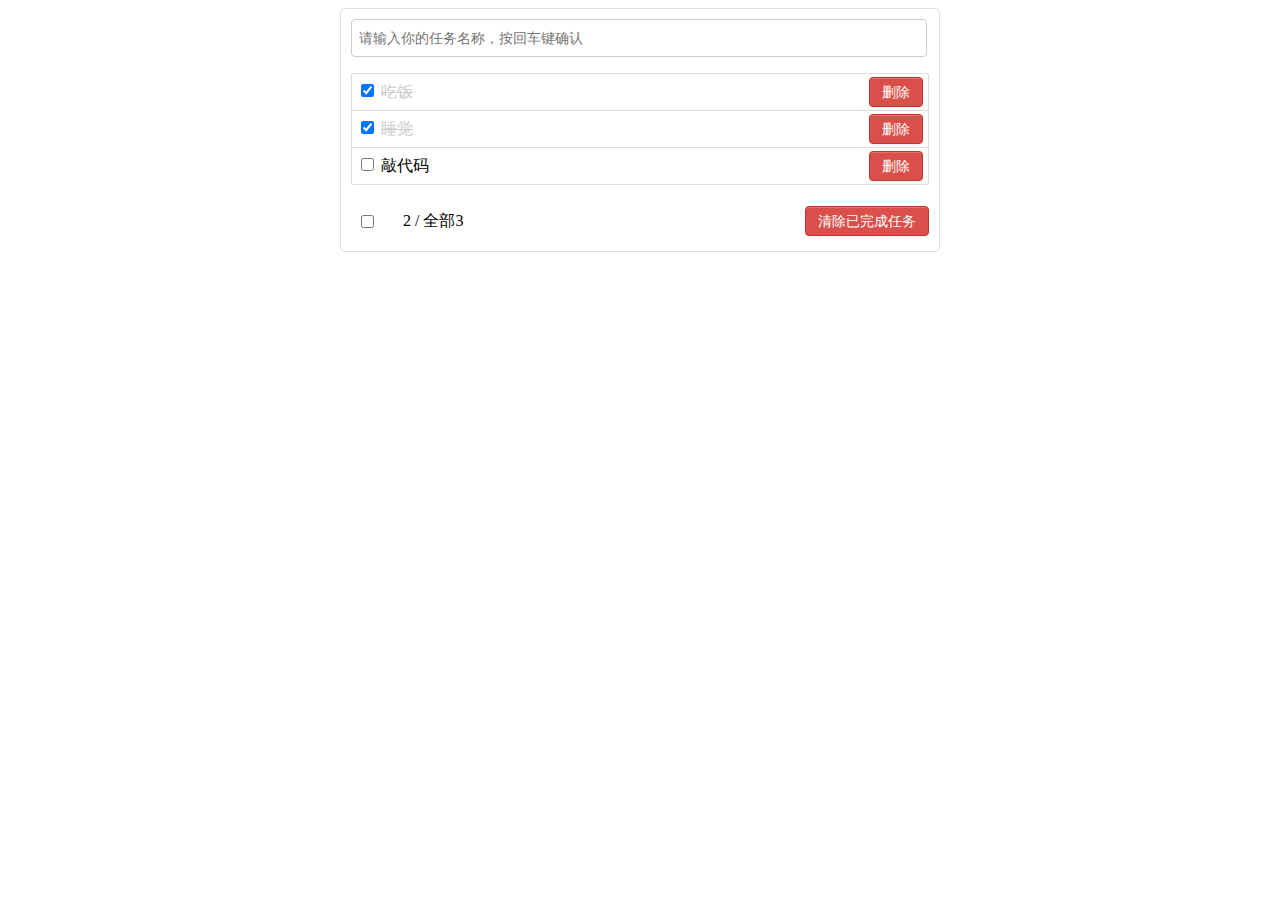
<file: 05-表格增删案例/index.html>
<!DOCTYPE html>
<html lang="en">

<head>
    <meta charset="utf-8" />
    <title>React App</title>

    <link rel="stylesheet" href="index.css" />
</head>

<body>
    <div id="root">
        <div class="todo-container">
            <div class="todo-wrap">
                <div class="todo-header">
                    <input type="text" placeholder="请输入你的任务名称，按回车键确认" />
                </div>
                <ul class="todo-main">
                    <!-- <li>
                        <label>
                <input type="checkbox" />
                <span>xxxxx</span>
              </label>
                        <button class="btn btn-danger">删除</button>
                    </li>
                    <li>
                        <label>
                <input type="checkbox" />
                <span>yyyy</span>
              </label>
                        <button class="btn btn-danger">删除</button>
                    </li> -->
                </ul>
                <div class="todo-footer">
                    <label>
              <input type="checkbox" />
            </label>
                    <span> <span>已完成0</span> / 全部2 </span>
                    <button class="btn btn-danger">清除已完成任务</button>
                </div>
            </div>
        </div>
    </div>
    <script src="./jquery-1.12.4.js"></script>
    <script src="./mylistcount.js"></script>
    <script src="./mylib.js"></script>
    <script src="./data.js"></script>

</body>

</html>
</file>
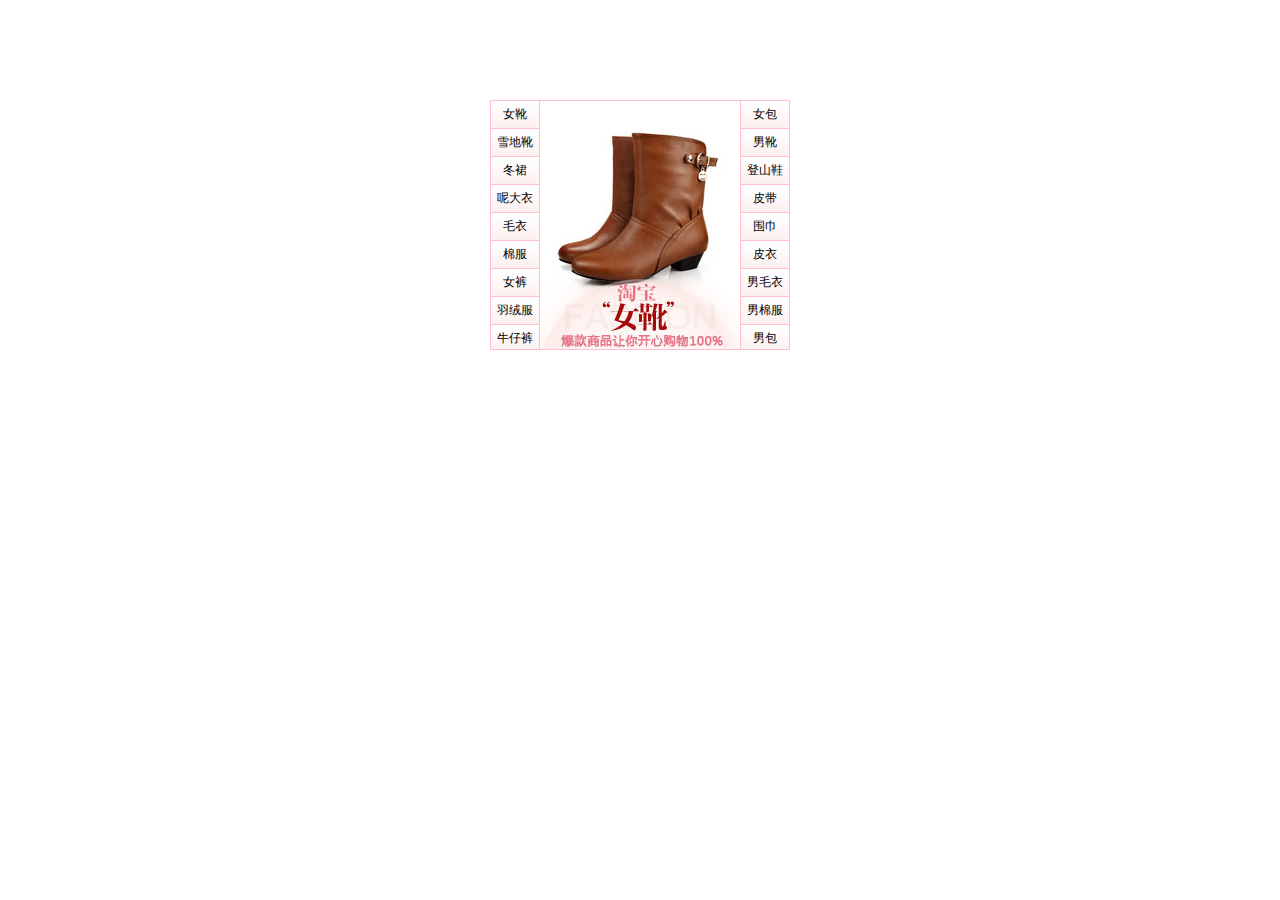
<file: 选择器案例/选择器案例-淘宝精品案例/index.html>
<!DOCTYPE html>
<html>

<head lang="en">
    <meta charset="UTF-8">
    <title></title>
    <style type="text/css">
        * {
            margin: 0;
            padding: 0;
            font-size: 12px;
        }
        
        ul {
            list-style: none;
        }
        
        a {
            text-decoration: none;
        }
        
        .wrapper {
            width: 298px;
            height: 248px;
            margin: 100px auto 0;
            border: 1px solid pink;
            overflow: hidden;
        }
        
        #left,
        #center,
        #right {
            float: left;
        }
        
        #left li,
        #right li {
            background: url(images/lili.jpg) repeat-x;
        }
        
        #left li a,
        #right li a {
            display: block;
            width: 48px;
            height: 27px;
            border-bottom: 1px solid pink;
            line-height: 27px;
            text-align: center;
            color: black;
        }
        
        #left li a:hover,
        #right li a:hover {
            background-image: url(images/abg.gif);
        }
        
        #center {
            border-left: 1px solid pink;
            border-right: 1px solid pink;
        }
    </style>

</head>

<body>
    <div class="wrapper">

        <ul id="left">
            <li>
                <a href="#">女靴</a>
            </li>
            <li>
                <a href="#">雪地靴</a>
            </li>
            <li>
                <a href="#">冬裙</a>
            </li>
            <li>
                <a href="#">呢大衣</a>
            </li>
            <li>
                <a href="#">毛衣</a>
            </li>
            <li>
                <a href="#">棉服</a>
            </li>
            <li>
                <a href="#">女裤</a>
            </li>
            <li>
                <a href="#">羽绒服</a>
            </li>
            <li>
                <a href="#">牛仔裤</a>
            </li>
        </ul>
        <ul id="center">
            <li>
                <a href="#">
                    <img src="images/女靴.jpg" width="200" height="250" />
                </a>
            </li>
            <li>
                <a href="#">
                    <img src="images/雪地靴.jpg" width="200" height="250" />
                </a>
            </li>
            <li>
                <a href="#">
                    <img src="images/冬裙.jpg" width="200" height="250" />
                </a>
            </li>
            <li>
                <a href="#">
                    <img src="images/呢大衣.jpg" width="200" height="250" />
                </a>
            </li>
            <li>
                <a href="#">
                    <img src="images/毛衣.jpg" width="200" height="250" />
                </a>
            </li>
            <li>
                <a href="#">
                    <img src="images/棉服.jpg" width="200" height="250" />
                </a>
            </li>
            <li>
                <a href="#">
                    <img src="images/女裤.jpg" width="200" height="250" />
                </a>
            </li>
            <li>
                <a href="#">
                    <img src="images/羽绒服.jpg" width="200" height="250" />
                </a>
            </li>
            <li>
                <a href="#">
                    <img src="images/牛仔裤.jpg" width="200" height="250" />
                </a>
            </li>
            <li>
                <a href="#">
                    <img src="images/女包.jpg" width="200" height="250" />
                </a>
            </li>
            <li>
                <a href="#">
                    <img src="images/男靴.jpg" width="200" height="250" />
                </a>
            </li>
            <li>
                <a href="#">
                    <img src="images/登山鞋.jpg" width="200" height="250" />
                </a>
            </li>
            <li>
                <a href="#">
                    <img src="images/皮带.jpg" width="200" height="250" />
                </a>
            </li>
            <li>
                <a href="#">
                    <img src="images/围巾.jpg" width="200" height="250" />
                </a>
            </li>
            <li>
                <a href="#">
                    <img src="images/皮衣.jpg" width="200" height="250" />
                </a>
            </li>
            <li>
                <a href="#">
                    <img src="images/男毛衣.jpg" width="200" height="250" />
                </a>
            </li>
            <li>
                <a href="#">
                    <img src="images/男棉服.jpg" width="200" height="250" />
                </a>
            </li>
            <li>
                <a href="#">
                    <img src="images/男包.jpg" width="200" height="250" />
                </a>
            </li>

        </ul>
        <ul id="right">
            <li>
                <a href="#">女包</a>
            </li>
            <li>
                <a href="#">男靴</a>
            </li>
            <li>
                <a href="#">登山鞋</a>
            </li>
            <li>
                <a href="#">皮带</a>
            </li>
            <li>
                <a href="#">围巾</a>
            </li>
            <li>
                <a href="#">皮衣</a>
            </li>
            <li>
                <a href="#">男毛衣</a>
            </li>
            <li>
                <a href="#">男棉服</a>
            </li>
            <li>
                <a href="#">男包</a>
            </li>
        </ul>

    </div>

    <!-- 1. 引包 -->
    <script src="jquery-1.12.4.js"></script>
    <script>
        // 2. 找到页面上的left里面的li 和right里面的li
        //3. 分别注册鼠标移入事件
        //    $('#left > li').mouseenter(function(){
        ////      console.log(this);
        ////      console.log($(this).index());
        //      // 4. 获取到对应的下标
        //      var i = $(this).index();
        ////      console.log($('#center').children('li').eq(i)[0]);
        //      $('#center').children('li').eq(i).show().siblings().hide();
        //
        //    });
        //
        //
        //    $('#right > li').mouseenter(function(){
        //      var i = $(this).index();
        ////      console.log(i);
        //      $('#center').children('li').eq(i + 9).show().siblings().hide();
        //
        //    });

        //    console.log($('#left > li, #right > li'));

        // $('#left > li, #right > li').mouseenter(function(){
        //   //console.log($(this).index()); //找到自己的父元素,根据父元素查看自己是第几个

        //   //console.log($('#left > li, #right > li').index(this)); //找this这个元素,在jquery对象中的坐标

        //   var i = $('#left > li, #right > li').index(this);
        //   $('#center').children('li').eq(i).show().siblings().hide();

        // })

        // if ($(this).parent()[0].id === 'left') {
        //     $(this).parent().next().find('li').eq(index()).siblings().css('display', 'block');
        // }
        // if (this.id === 'right') {


        // 
        $('#left>li,#right>li').mouseenter(function() {

            $(this).parent().parent().find('#center').find('li').eq($('#left>li,#right>li').index(this)).show().siblings().hide();

            // $(this).parent().find('#center').find('li').eq($('#left>li,#right>li').index(this)).show().siblings().hide();






        })
    </script>
</body>

</html>
</file>
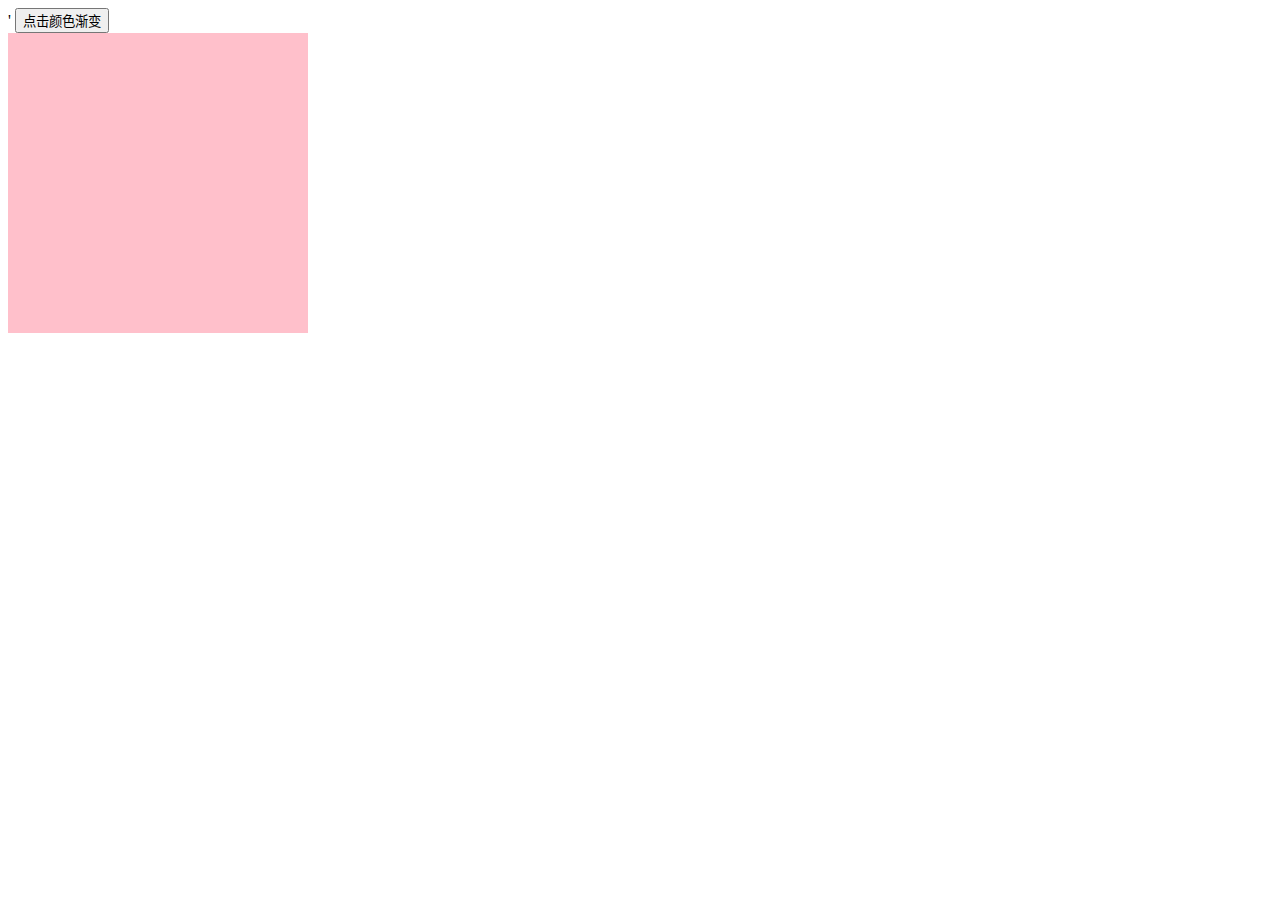
<file: 学习代码/06-jquery foot/插件-jquery-color/index.html>
<!DOCTYPE html>
<html lang="zh-CN">
  <head>
    <meta charset="UTF-8" />
    <title>Title</title>
    '
    <style>
      div {
        width: 300px;
        height: 300px;
        background-color: pink;
      }
    </style>
  </head>
  <body>
    <button>点击颜色渐变</button>
    <div></div>
    <script src="jquery-1.12.4.js"></script>
    <script src="jquery.color.js"></script>
    <script>
      $('button').click(function () {
        $('div').animate(
          {
            backgroundColor: 'blue',
          },
          4000
        )
      })
    </script>
  </body>
</html>
</file>
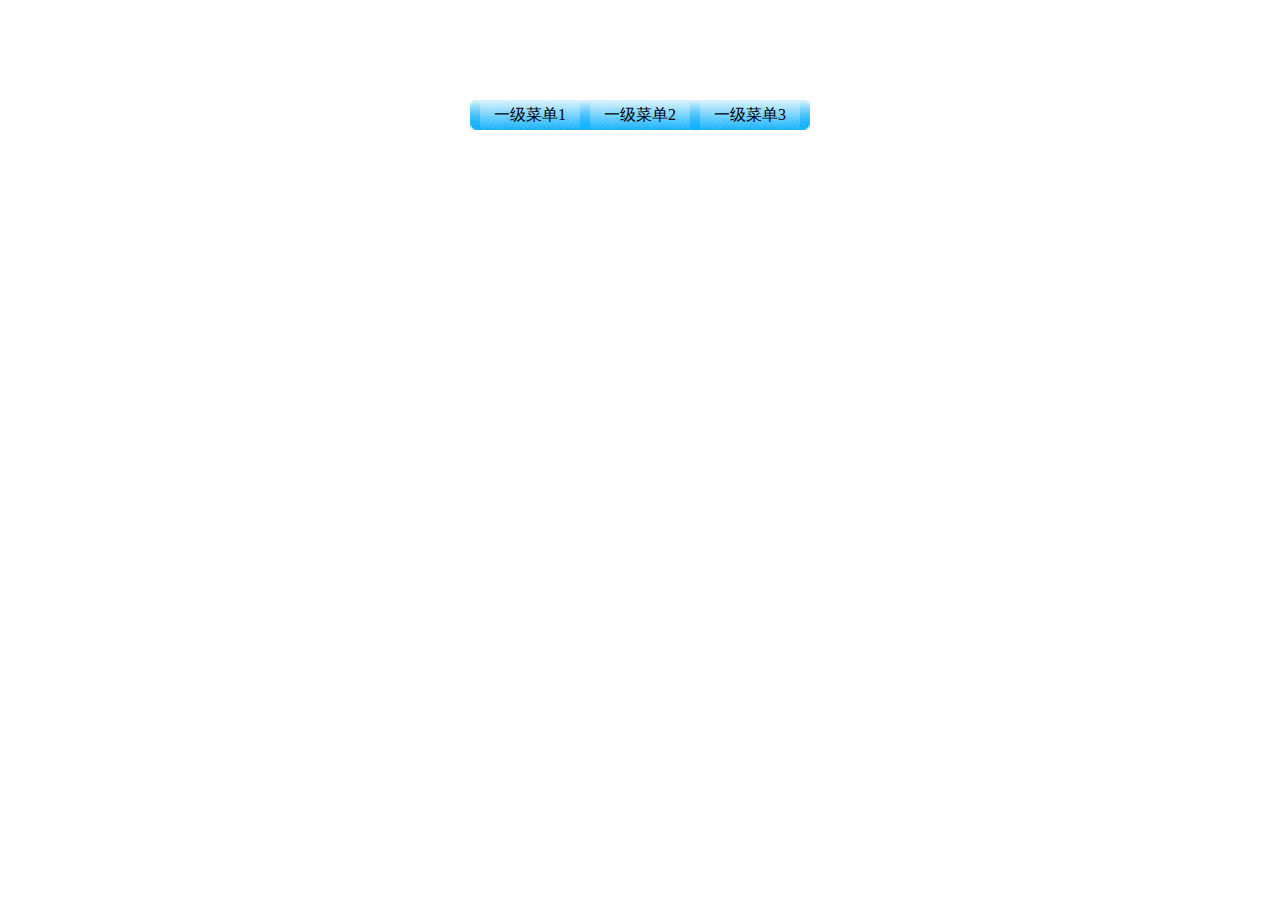
<file: 学习代码/day01-jQuery/08-选择器案例-下拉菜单案例/index.html>
<!DOCTYPE html>
<html>
  <head lang="en">
    <meta charset="UTF-8" />
    <title></title>
    <style type="text/css">
      * {
        margin: 0;
        padding: 0;
      }

      ul {
        list-style: none;
      }

      .wrap {
        width: 330px;
        height: 30px;
        margin: 100px auto 0;
        padding-left: 10px;
        background-image: url(imgs/bg.jpg);
      }

      .wrap li {
        background-image: url(imgs/libg.jpg);
      }

      .wrap > ul > li {
        float: left;
        margin-right: 10px;
        position: relative;
      }

      .wrap a {
        display: block;
        height: 30px;
        width: 100px;
        text-decoration: none;
        color: #000;
        line-height: 30px;
        text-align: center;
      }

      .wrap li ul {
        position: absolute;
        top: 30px;
        display: none;
      }
    </style>
  </head>
  <body>
    <div class="wrap">
      <ul>
        <li>
          <a href="javascript:void(0);">一级菜单1</a>
          <ul class="son">
            <li><a href="javascript:void(0);">二级菜单11</a></li>
            <li><a href="javascript:void(0);">二级菜单12</a></li>
            <li><a href="javascript:void(0);">二级菜单13</a></li>
          </ul>
        </li>
        <li>
          <a href="javascript:void(0);">一级菜单2</a>
          <ul class="son">
            <li><a href="javascript:void(0);">二级菜单21</a></li>
            <li><a href="javascript:void(0);">二级菜单22</a></li>
            <li><a href="javascript:void(0);">二级菜单23</a></li>
          </ul>
        </li>
        <li>
          <a href="javascript:void(0);">一级菜单3</a>
          <ul>
            <li><a href="javascript:void(0);">二级菜单31</a></li>
            <li><a href="javascript:void(0);">二级菜单32</a></li>
            <li><a href="javascript:void(0);">二级菜单33</a></li>
          </ul>
        </li>
      </ul>
    </div>

    <!-- 1.引包 -->
    <script src="jquery-1.12.4.js"></script>
    <script>
      // 1. 获取元素 a标签
      var $links = $('.wrap>ul>li>a')
      // 2. 给a标签注册鼠标移入事件
      $links.mouseenter(function () {
        // 在移入的事件处理函数中找到a的兄弟ul,然后让ul展示
        $(this).next().show()
      })

      // 3. 给a标签注册鼠标移除事件
      $links.mouseleave(function () {
        // 在移除的事件中,找到a的兄弟ul, 然后让ul隐藏
        $(this).next().hide()
      })
    </script>
  </body>
</html>
</file>
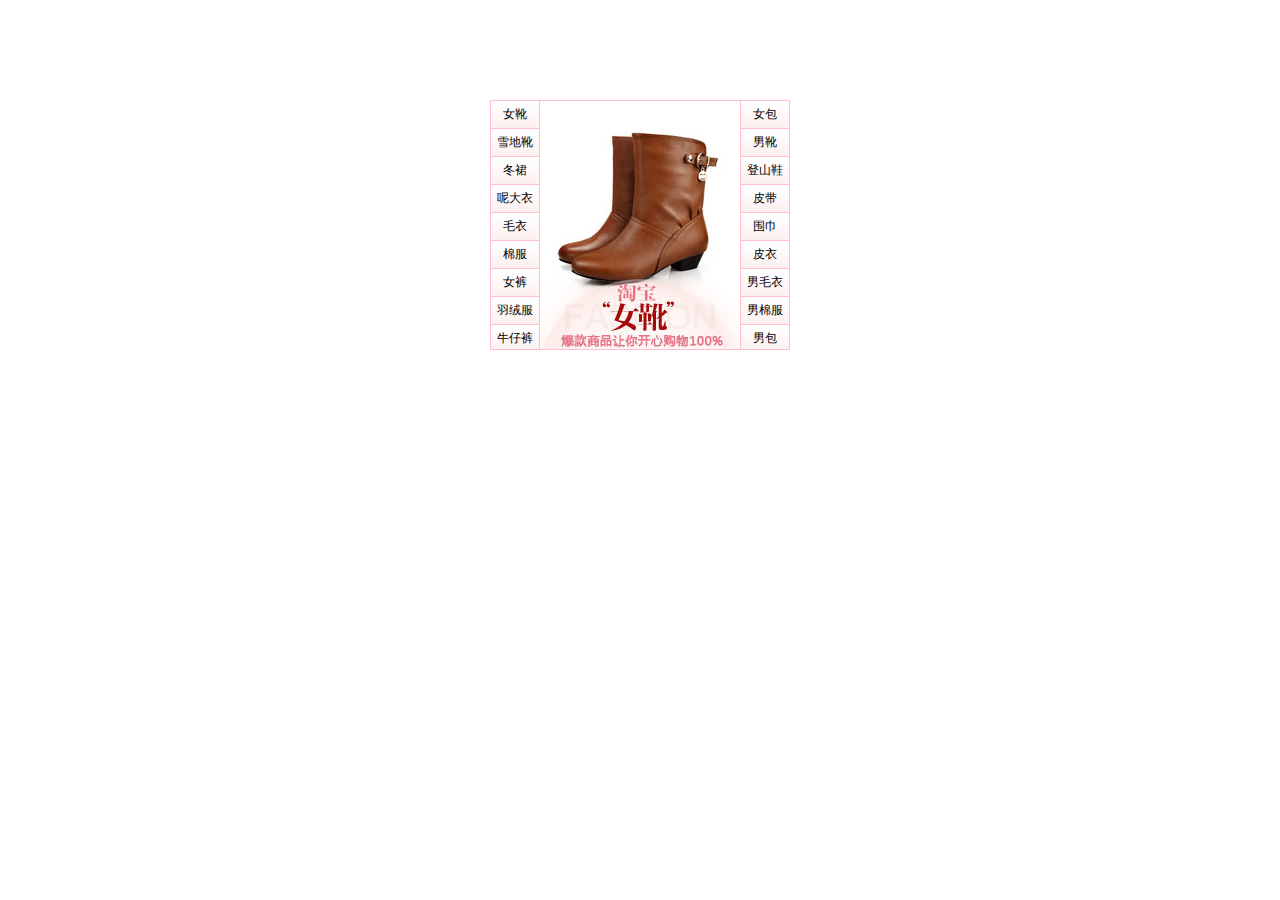
<file: 学习代码/day01-jQuery/09-选择器案例-淘宝精品案例/index.html>
<!DOCTYPE html>
<html>
  <head lang="en">
    <meta charset="UTF-8" />
    <title></title>
    <style type="text/css">
      * {
        margin: 0;
        padding: 0;
        font-size: 12px;
      }

      ul {
        list-style: none;
      }

      a {
        text-decoration: none;
      }

      .wrapper {
        width: 298px;
        height: 248px;
        margin: 100px auto 0;
        border: 1px solid pink;
        overflow: hidden;
      }

      #left,
      #center,
      #right {
        float: left;
      }

      #left li,
      #right li {
        background: url(images/lili.jpg) repeat-x;
      }

      #left li a,
      #right li a {
        display: block;
        width: 48px;
        height: 27px;
        border-bottom: 1px solid pink;
        line-height: 27px;
        text-align: center;
        color: black;
      }

      #left li a:hover,
      #right li a:hover {
        background-image: url(images/abg.gif);
      }

      #center {
        border-left: 1px solid pink;
        border-right: 1px solid pink;
      }
    </style>
  </head>

  <body>
    <div class="wrapper">
      <ul id="left">
        <li>
          <a href="#">女靴</a>
        </li>
        <li>
          <a href="#">雪地靴</a>
        </li>
        <li>
          <a href="#">冬裙</a>
        </li>
        <li>
          <a href="#">呢大衣</a>
        </li>
        <li>
          <a href="#">毛衣</a>
        </li>
        <li>
          <a href="#">棉服</a>
        </li>
        <li>
          <a href="#">女裤</a>
        </li>
        <li>
          <a href="#">羽绒服</a>
        </li>
        <li>
          <a href="#">牛仔裤</a>
        </li>
      </ul>
      <ul id="center">
        <li>
          <a href="#">
            <img src="images/女靴.jpg" width="200" height="250" />
          </a>
        </li>
        <li>
          <a href="#">
            <img src="images/雪地靴.jpg" width="200" height="250" />
          </a>
        </li>
        <li>
          <a href="#">
            <img src="images/冬裙.jpg" width="200" height="250" />
          </a>
        </li>
        <li>
          <a href="#">
            <img src="images/呢大衣.jpg" width="200" height="250" />
          </a>
        </li>
        <li>
          <a href="#">
            <img src="images/毛衣.jpg" width="200" height="250" />
          </a>
        </li>
        <li>
          <a href="#">
            <img src="images/棉服.jpg" width="200" height="250" />
          </a>
        </li>
        <li>
          <a href="#">
            <img src="images/女裤.jpg" width="200" height="250" />
          </a>
        </li>
        <li>
          <a href="#">
            <img src="images/羽绒服.jpg" width="200" height="250" />
          </a>
        </li>
        <li>
          <a href="#">
            <img src="images/牛仔裤.jpg" width="200" height="250" />
          </a>
        </li>
        <li>
          <a href="#">
            <img src="images/女包.jpg" width="200" height="250" />
          </a>
        </li>
        <li>
          <a href="#">
            <img src="images/男靴.jpg" width="200" height="250" />
          </a>
        </li>
        <li>
          <a href="#">
            <img src="images/登山鞋.jpg" width="200" height="250" />
          </a>
        </li>
        <li>
          <a href="#">
            <img src="images/皮带.jpg" width="200" height="250" />
          </a>
        </li>
        <li>
          <a href="#">
            <img src="images/围巾.jpg" width="200" height="250" />
          </a>
        </li>
        <li>
          <a href="#">
            <img src="images/皮衣.jpg" width="200" height="250" />
          </a>
        </li>
        <li>
          <a href="#">
            <img src="images/男毛衣.jpg" width="200" height="250" />
          </a>
        </li>
        <li>
          <a href="#">
            <img src="images/男棉服.jpg" width="200" height="250" />
          </a>
        </li>
        <li>
          <a href="#">
            <img src="images/男包.jpg" width="200" height="250" />
          </a>
        </li>
      </ul>
      <ul id="right">
        <li>
          <a href="#">女包</a>
        </li>
        <li>
          <a href="#">男靴</a>
        </li>
        <li>
          <a href="#">登山鞋</a>
        </li>
        <li>
          <a href="#">皮带</a>
        </li>
        <li>
          <a href="#">围巾</a>
        </li>
        <li>
          <a href="#">皮衣</a>
        </li>
        <li>
          <a href="#">男毛衣</a>
        </li>
        <li>
          <a href="#">男棉服</a>
        </li>
        <li>
          <a href="#">男包</a>
        </li>
      </ul>
    </div>

    <!-- 1. 引包 -->
    <script src="jquery-1.12.4.js"></script>
    <script>
      // 需求: 找到左侧和右侧的所有的标签li,然后获取鼠标移入的li的下标,根据这个下标找到中间的li元素,然后让中间的li展示
      //1. 找到左侧和右侧所有的li标签
      // console.log($('#left li, #right li'))
      var $lis = $('#left li, #right li')
      // 2. 给这些li标签,注册鼠标移入的事件
      $lis.mouseenter(function () {
        // 3. 在鼠标移入的事件处理函数中,找这个li的下标
        // 左侧按照顺序是0~8 对应的中间的li也是0~8
        // 右侧按照顺序是0~8 对应的中间的里是9~17
        // console.log($(this).index())
        var index = $(this).index()
        // 4. 然后根据拿到的下标,去中间的ul中找到指定的li
        var parentId = $(this).parent()[0].id
        // 5. 展示指定的li
        if (parentId === 'left') {
          $('#center li').eq(index).show().siblings().hide()
        } else if (parentId === 'right') {
          $('#center li')
            .eq(index + 9)
            .show()
            .siblings()
            .hide()
        }
      })
    </script>
  </body>
</html>
</file>
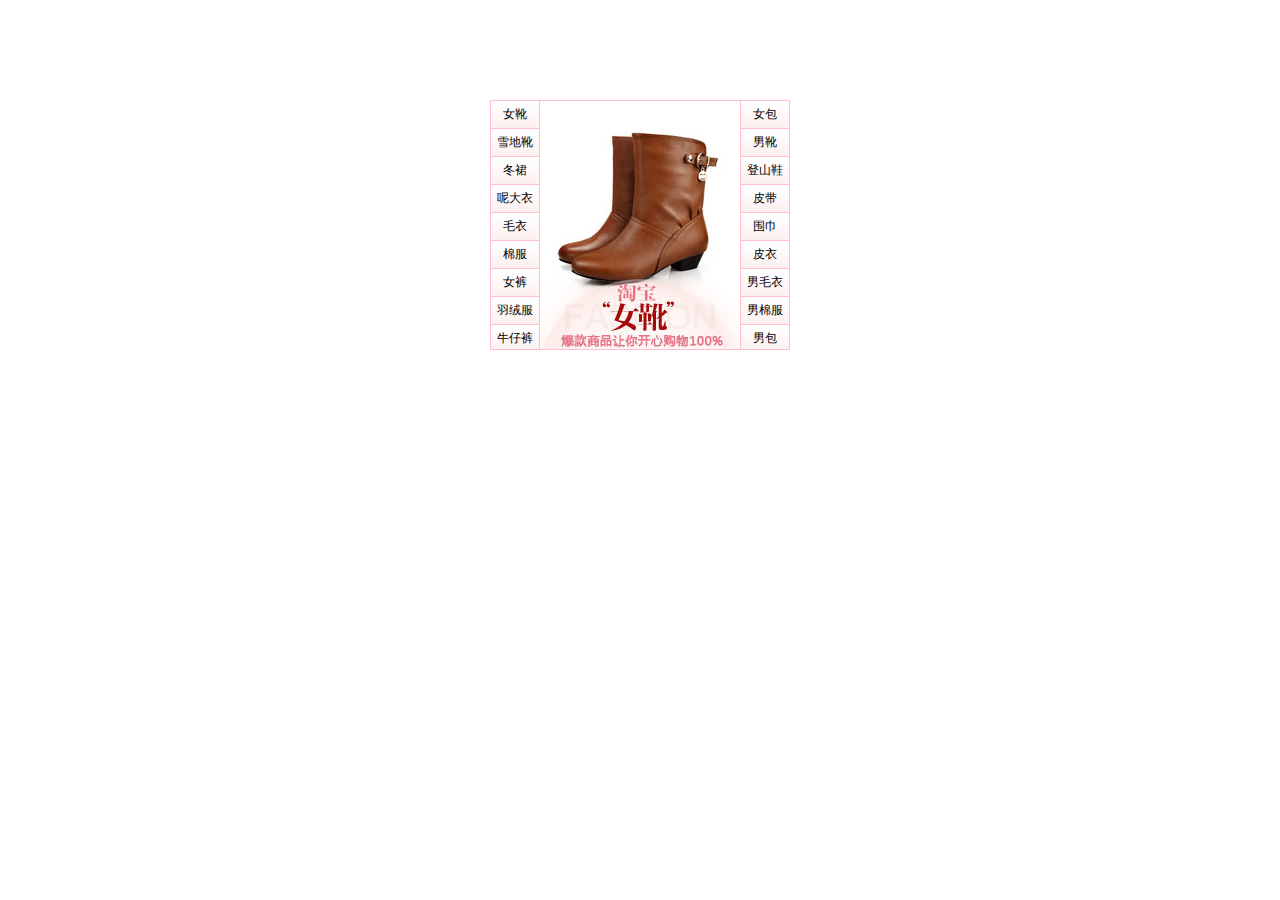
<file: 学习代码/day01-jQuery/10-选择器案例-淘宝精品案例-简化版/index.html>
<!DOCTYPE html>
<html>
  <head lang="en">
    <meta charset="UTF-8" />
    <title></title>
    <style type="text/css">
      * {
        margin: 0;
        padding: 0;
        font-size: 12px;
      }

      ul {
        list-style: none;
      }

      a {
        text-decoration: none;
      }

      .wrapper {
        width: 298px;
        height: 248px;
        margin: 100px auto 0;
        border: 1px solid pink;
        overflow: hidden;
      }

      #left,
      #center,
      #right {
        float: left;
      }

      #left li,
      #right li {
        background: url(images/lili.jpg) repeat-x;
      }

      #left li a,
      #right li a {
        display: block;
        width: 48px;
        height: 27px;
        border-bottom: 1px solid pink;
        line-height: 27px;
        text-align: center;
        color: black;
      }

      #left li a:hover,
      #right li a:hover {
        background-image: url(images/abg.gif);
      }

      #center {
        border-left: 1px solid pink;
        border-right: 1px solid pink;
      }
    </style>
  </head>

  <body>
    <div class="wrapper">
      <ul id="left">
        <li>
          <a href="#">女靴</a>
        </li>
        <li>
          <a href="#">雪地靴</a>
        </li>
        <li>
          <a href="#">冬裙</a>
        </li>
        <li>
          <a href="#">呢大衣</a>
        </li>
        <li>
          <a href="#">毛衣</a>
        </li>
        <li>
          <a href="#">棉服</a>
        </li>
        <li>
          <a href="#">女裤</a>
        </li>
        <li>
          <a href="#">羽绒服</a>
        </li>
        <li>
          <a href="#">牛仔裤</a>
        </li>
      </ul>
      <ul id="center">
        <li>
          <a href="#">
            <img src="images/女靴.jpg" width="200" height="250" />
          </a>
        </li>
        <li>
          <a href="#">
            <img src="images/雪地靴.jpg" width="200" height="250" />
          </a>
        </li>
        <li>
          <a href="#">
            <img src="images/冬裙.jpg" width="200" height="250" />
          </a>
        </li>
        <li>
          <a href="#">
            <img src="images/呢大衣.jpg" width="200" height="250" />
          </a>
        </li>
        <li>
          <a href="#">
            <img src="images/毛衣.jpg" width="200" height="250" />
          </a>
        </li>
        <li>
          <a href="#">
            <img src="images/棉服.jpg" width="200" height="250" />
          </a>
        </li>
        <li>
          <a href="#">
            <img src="images/女裤.jpg" width="200" height="250" />
          </a>
        </li>
        <li>
          <a href="#">
            <img src="images/羽绒服.jpg" width="200" height="250" />
          </a>
        </li>
        <li>
          <a href="#">
            <img src="images/牛仔裤.jpg" width="200" height="250" />
          </a>
        </li>
        <li>
          <a href="#">
            <img src="images/女包.jpg" width="200" height="250" />
          </a>
        </li>
        <li>
          <a href="#">
            <img src="images/男靴.jpg" width="200" height="250" />
          </a>
        </li>
        <li>
          <a href="#">
            <img src="images/登山鞋.jpg" width="200" height="250" />
          </a>
        </li>
        <li>
          <a href="#">
            <img src="images/皮带.jpg" width="200" height="250" />
          </a>
        </li>
        <li>
          <a href="#">
            <img src="images/围巾.jpg" width="200" height="250" />
          </a>
        </li>
        <li>
          <a href="#">
            <img src="images/皮衣.jpg" width="200" height="250" />
          </a>
        </li>
        <li>
          <a href="#">
            <img src="images/男毛衣.jpg" width="200" height="250" />
          </a>
        </li>
        <li>
          <a href="#">
            <img src="images/男棉服.jpg" width="200" height="250" />
          </a>
        </li>
        <li>
          <a href="#">
            <img src="images/男包.jpg" width="200" height="250" />
          </a>
        </li>
      </ul>
      <ul id="right">
        <li>
          <a href="#">女包</a>
        </li>
        <li>
          <a href="#">男靴</a>
        </li>
        <li>
          <a href="#">登山鞋</a>
        </li>
        <li>
          <a href="#">皮带</a>
        </li>
        <li>
          <a href="#">围巾</a>
        </li>
        <li>
          <a href="#">皮衣</a>
        </li>
        <li>
          <a href="#">男毛衣</a>
        </li>
        <li>
          <a href="#">男棉服</a>
        </li>
        <li>
          <a href="#">男包</a>
        </li>
      </ul>
    </div>

    <!-- 1. 引包 -->
    <script src="jquery-1.12.4.js"></script>
    <script>
      // 需求: 找到左侧和右侧的所有的标签li,然后获取鼠标移入的li的下标,根据这个下标找到中间的li元素,然后让中间的li展示

      // 2. 给这些li标签,注册鼠标移入的事件
      $('#left li, #right li').mouseenter(function () {
        // 3. 在鼠标移入的事件处理函数中,找这个li的下标

        // 下面这种写法,永远返回jquery中第一个元素的下标
        // var i = $lis.index()
        // 下面这种写法,返回this所指向的那个dom对象,在$lis中的下标
        var index = $('#left li, #right li').index(this)
        // 4. 然后根据拿到的下标,去中间的ul中找到指定的li
        // // 5. 展示指定的li
        $('#center li').eq(index).show().siblings().hide()
      })
    </script>
  </body>
</html>
</file>
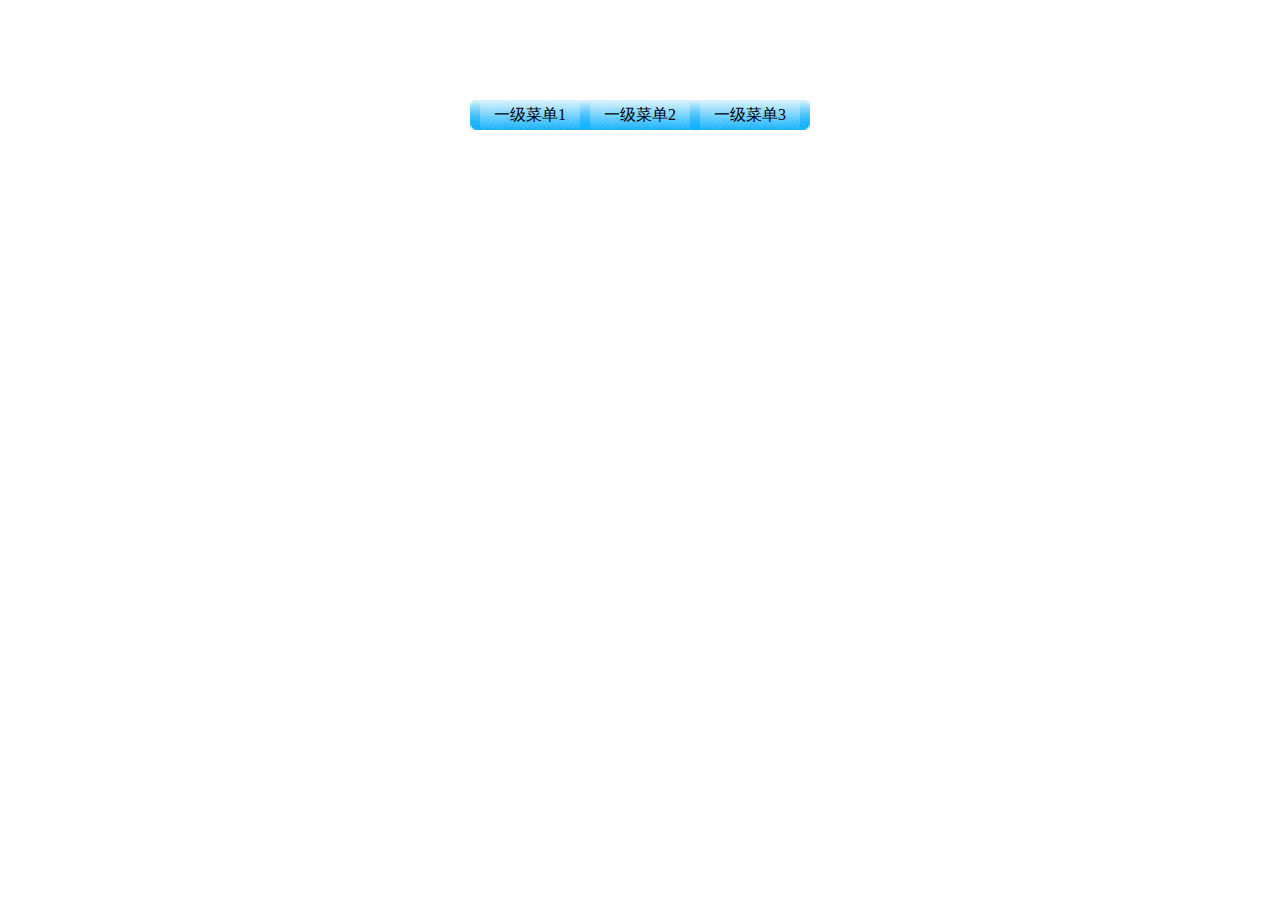
<file: 学习代码/day02-jQuery/11-jquery动画案例-下拉菜单案例/index.html>
<!DOCTYPE html>
<html>
  <head lang="en">
    <meta charset="UTF-8" />
    <title></title>
    <style type="text/css">
      * {
        margin: 0;
        padding: 0;
      }

      ul {
        list-style: none;
      }

      .wrap {
        width: 330px;
        height: 30px;
        margin: 100px auto 0;
        padding-left: 10px;
        background-image: url(imgs/bg.jpg);
      }

      .wrap li {
        background-image: url(imgs/libg.jpg);
      }

      .wrap > ul > li {
        float: left;
        margin-right: 10px;
        position: relative;
      }

      .wrap a {
        display: block;
        height: 30px;
        width: 100px;
        text-decoration: none;
        color: #000;
        line-height: 30px;
        text-align: center;
      }

      .wrap li ul {
        position: absolute;
        top: 30px;
        display: none;
      }
    </style>
  </head>

  <body>
    <div class="wrap">
      <ul>
        <li>
          <a href="javascript:void(0);">一级菜单1</a>
          <ul class="ul">
            <li>
              <a href="javascript:void(0);">二级菜单11</a>
            </li>
            <li>
              <a href="javascript:void(0);">二级菜单12</a>
            </li>
            <li>
              <a href="javascript:void(0);">二级菜单13</a>
            </li>
          </ul>
        </li>
        <li>
          <a href="javascript:void(0);">一级菜单2</a>
          <ul>
            <li>
              <a href="javascript:void(0);">二级菜单21</a>
            </li>
            <li>
              <a href="javascript:void(0);">二级菜单22</a>
            </li>
            <li>
              <a href="javascript:void(0);">二级菜单23</a>
            </li>
          </ul>
        </li>
        <li>
          <a href="javascript:void(0);">一级菜单3</a>
          <ul>
            <li>
              <a href="javascript:void(0);">二级菜单31</a>
            </li>
            <li>
              <a href="javascript:void(0);">二级菜单32</a>
            </li>
            <li>
              <a href="javascript:void(0);">二级菜单33</a>
            </li>
          </ul>
        </li>
      </ul>
    </div>
    <script src="jquery-1.12.4.min.js"></script>
    <script>
      // 入口函数
      $(function () {
        $('.wrap>ul>li').mouseenter(function () {
          // 解决动画队列的问题:
          // 在动画执行之前先stop(true)即可
          $(this).find('ul').stop(true).slideDown()
        })
        $('.wrap>ul>li').mouseleave(function () {
          $(this).find('ul').stop(true).slideUp()
        })
      })
    </script>
  </body>
</html>
</file>
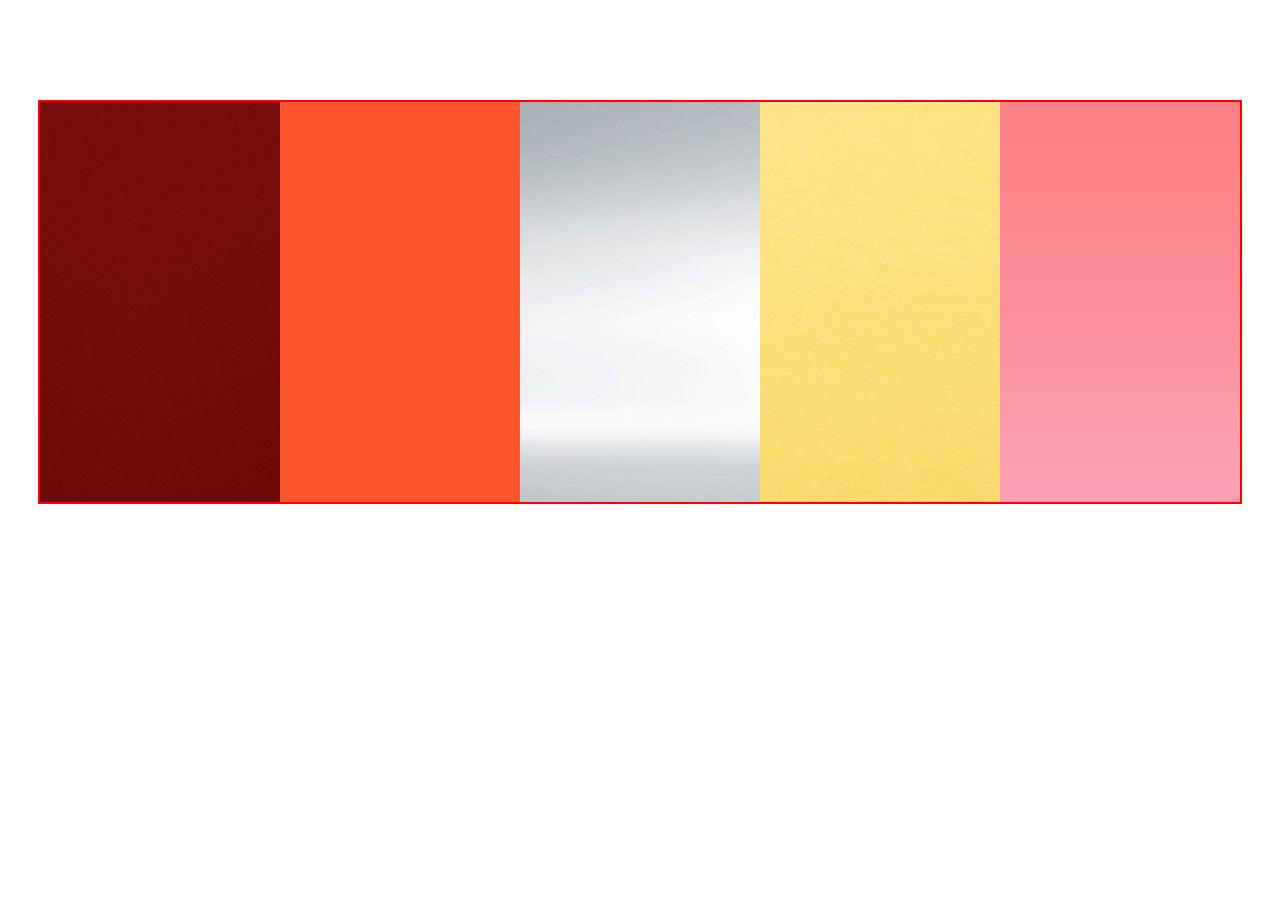
<file: 学习代码/day02-jQuery/13-jquery动画案例-手风琴/index.html>
<!DOCTYPE html>
<html lang="en">
  <head>
    <meta charset="UTF-8" />
    <title></title>
    <style>
      * {
        margin: 0;
        padding: 0;
      }

      ul {
        list-style: none;
        width: 1300px;
      }

      div {
        width: 1200px;
        height: 400px;
        border: 2px solid red;
        margin: 100px auto;
        overflow: hidden;
      }

      div li {
        width: 240px;
        height: 400px;
        float: left;
      }

      div li.accordion1 {
        background-image: url(images/1.jpg);
      }
      div li.accordion2 {
        background-image: url(images/2.jpg);
      }
      div li.accordion3 {
        background-image: url(images/3.jpg);
      }
      div li.accordion4 {
        background-image: url(images/4.jpg);
      }
      div li.accordion5 {
        background-image: url(images/5.jpg);
      }
    </style>
    <script src="jquery-1.12.4.min.js"></script>
    <script>
      $(function () {
        //     需求: 手风琴需求
        // 1. 鼠标移入到li中,当前li的宽度缓慢变成800px.其他的兄弟li.宽度缓慢的变成100px
        $('li').mouseenter(function () {
          // 当前li宽度是800px.其他的li宽度是100
          $(this)
            .stop(true)
            .animate({ width: 800 })
            .siblings()
            .stop(true)
            .animate({ width: 100 })
        })
        // 2. 鼠标离开box的时候,每一个li的宽度变成240px
        $('#box').mouseleave(function () {
          $('li').stop(true).animate({ width: 240 })
        })
      })
    </script>
  </head>
  <body>
    <div id="box">
      <ul>
        <li class="accordion1"></li>
        <li class="accordion2"></li>
        <li class="accordion3"></li>
        <li class="accordion4"></li>
        <li class="accordion5"></li>
      </ul>
    </div>
  </body>
</html>
</file>
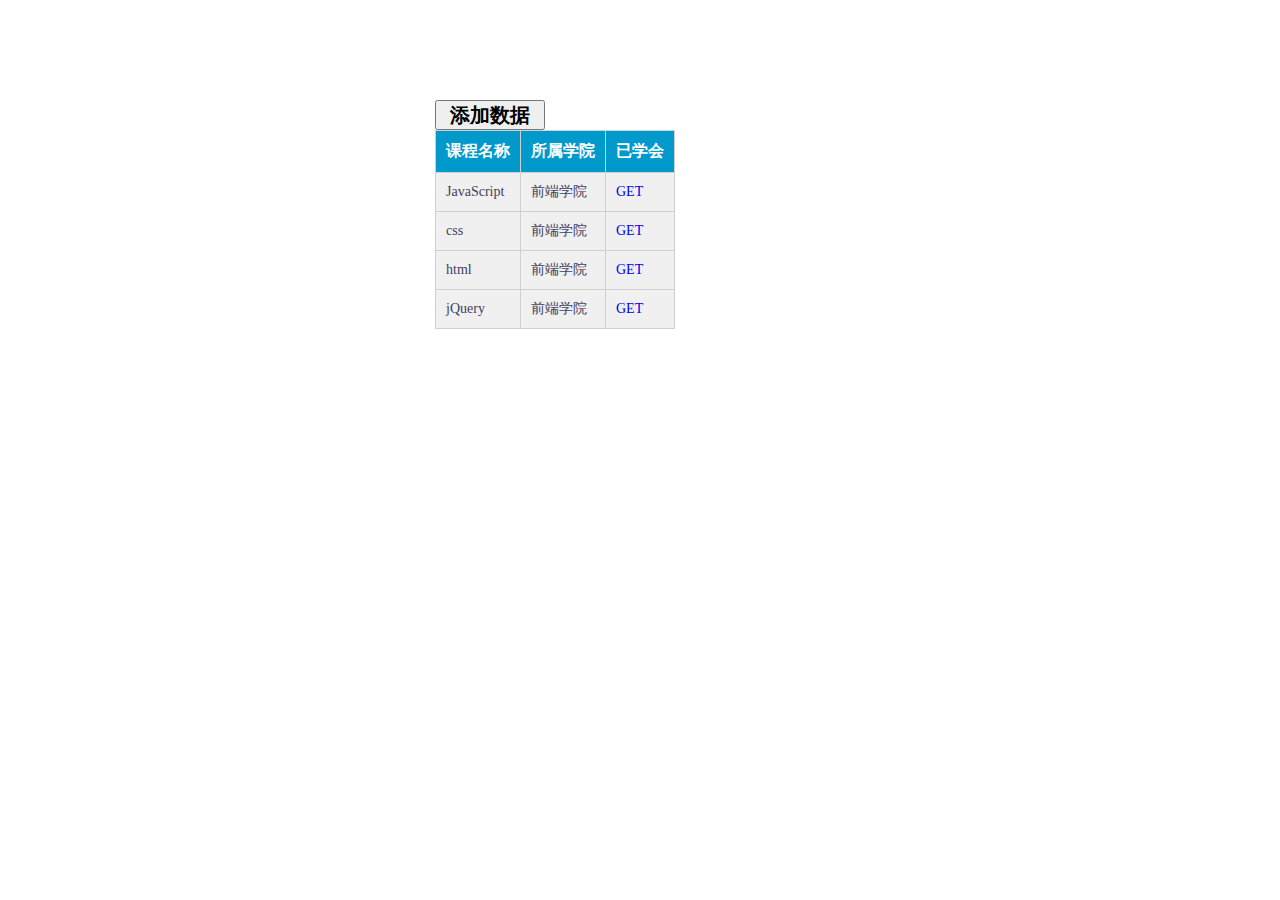
<file: 学习代码/day03-jQuery/04-表格添加删除案例/index.html>
<!DOCTYPE html>
<html>
  <head lang="en">
    <meta charset="UTF-8" />
    <title></title>
    <link rel="stylesheet" href="checkDemo.css" />
  </head>

  <body>
    <div class="wrap">
      <div>
        <input
          type="button"
          value="添加数据"
          id="j_btnAddData"
          class="btnAdd"
        />
      </div>
      <table>
        <thead>
          <tr>
            <th>课程名称</th>
            <th>所属学院</th>
            <th>已学会</th>
          </tr>
        </thead>
        <tbody id="j_tb">
          <tr>
            <td>JavaScript</td>
            <td>前端学院</td>
            <td><a href="javascript:;" class="get">GET</a></td>
          </tr>
          <tr>
            <td>css</td>
            <td>前端学院</td>
            <td><a href="javascript:;" class="get">GET</a></td>
          </tr>
          <tr>
            <td>html</td>
            <td>前端学院</td>
            <td><a href="javascript:;" class="get">GET</a></td>
          </tr>
          <tr>
            <td>jQuery</td>
            <td>前端学院</td>
            <td><a href="javascript:;" class="get">GET</a></td>
          </tr>
        </tbody>
      </table>
    </div>
    <div id="j_mask" class="mask"></div>
    <div id="j_formAdd" class="form-add">
      <div class="form-add-title">
        <span>添加数据</span>

        <div id="j_hideFormAdd">x</div>
      </div>
      <div class="form-item">
        <label class="lb" for="j_txtLesson">课程名称：</label>
        <input
          class="txt"
          type="text"
          id="j_txtLesson"
          placeholder="请输入课程名称"
        />
      </div>
      <div class="form-item">
        <label class="lb" for="j_txtBelSch">所属学院：</label>
        <input
          class="txt"
          type="text"
          id="j_txtBelSch"
          placeholder="请输入所属学院"
        />
      </div>
      <div class="form-submit">
        <input type="button" value="添加" id="j_btnAdd" />
      </div>
    </div>
    <script src="jquery-1.12.4.js"></script>
    <script>
      $(function () {
        // 需求1: 点击按钮j_btnAddData, 然后让j_mask和j_formAdd展示
        $('#j_btnAddData').click(function () {
          $('#j_mask').show()
          $('#j_formAdd').show()
        })

        // 需求2: 点击添加按钮j_btnAdd,获取课程j_txtLesson以及学院j_txtBelSch的内容,然后根据内容,动态的创建tr和td,添加到j_tb里面
        $('#j_btnAdd').click(function () {
          // 获取课程和学院的值
          // 注意:字符串的trim()方法是去掉两边空格
          var lesson = $('#j_txtLesson').val().trim()
          var belSch = $('#j_txtBelSch').val().trim()

          // 代码的健壮性处理:
          // 1. 判断用户是否输入内容 判断是否是空字符串就可
          // 2. 判断用户是否输入的是空格 直接trim()
          if (!lesson || !belSch) {
            alert('请输入正确的学院名或课程名')
            return
          }

          // 根据课程和学院动态的拼接html格式的字符串tr和td
          var arr = []
          arr.push('<tr>')
          arr.push('<td>' + lesson + '</td>')
          arr.push('<td>' + belSch + '</td>')
          arr.push('<td><a href="javascript:;" class="get">GET</a></td>')
          arr.push('</tr>')
          var htmlStr = arr.join('')
          // 将拼接好的字符串添加到tbody中
          $('#j_tb').append(htmlStr)

          // 添加完毕之后,让j_mask和j_formAdd隐藏
          $('#j_mask').hide()
          $('#j_formAdd').hide()

          // 代码的健壮性处理:
          // 将j_txtLesson和j_txtBelSch的值清空
          $('#j_txtLesson').val('')
          $('#j_txtBelSch').val('')
        })

        // 需求3: 点击j_hideFormAdd,让j_mask和j_formAdd隐藏
        $('#j_hideFormAdd').click(function () {
          $('#j_mask').hide()
          $('#j_formAdd').hide()
        })

        // 需求4: 点击.get,然后删除当前tr
        // console.log($('.get'))
        // 这种处理方式: 有一个问题.就是新增的数据,无法删除.
        // 原因: $('.get')在新增之前就执行了,只有原来的数据,没有新的数据的a标签
        // 所以导致新增的数据的a标签,没有点击事件
        // 解决办法: 使用事件委托(将本来注册给a标签的事件,委托给父级元素)
        // $('.get').click(function () {
        //   $(this).parent().parent().remove()
        // })

        $('#j_tb').click(function (e) {
          // console.log(this)\
          // 问题: 如何知道到底要删除谁?
          // console.dir(e.target) //可以获取到事件目标
          // 判断e.target.nodeName === 'A'并且要有类名get
          // $(e.target).hasClass('get')
          if (e.target.nodeName === 'A' && $(e.target).hasClass('get')) {
            $(e.target).parent().parent().remove()
          }
        })
      })
    </script>
  </body>
</html>
</file>
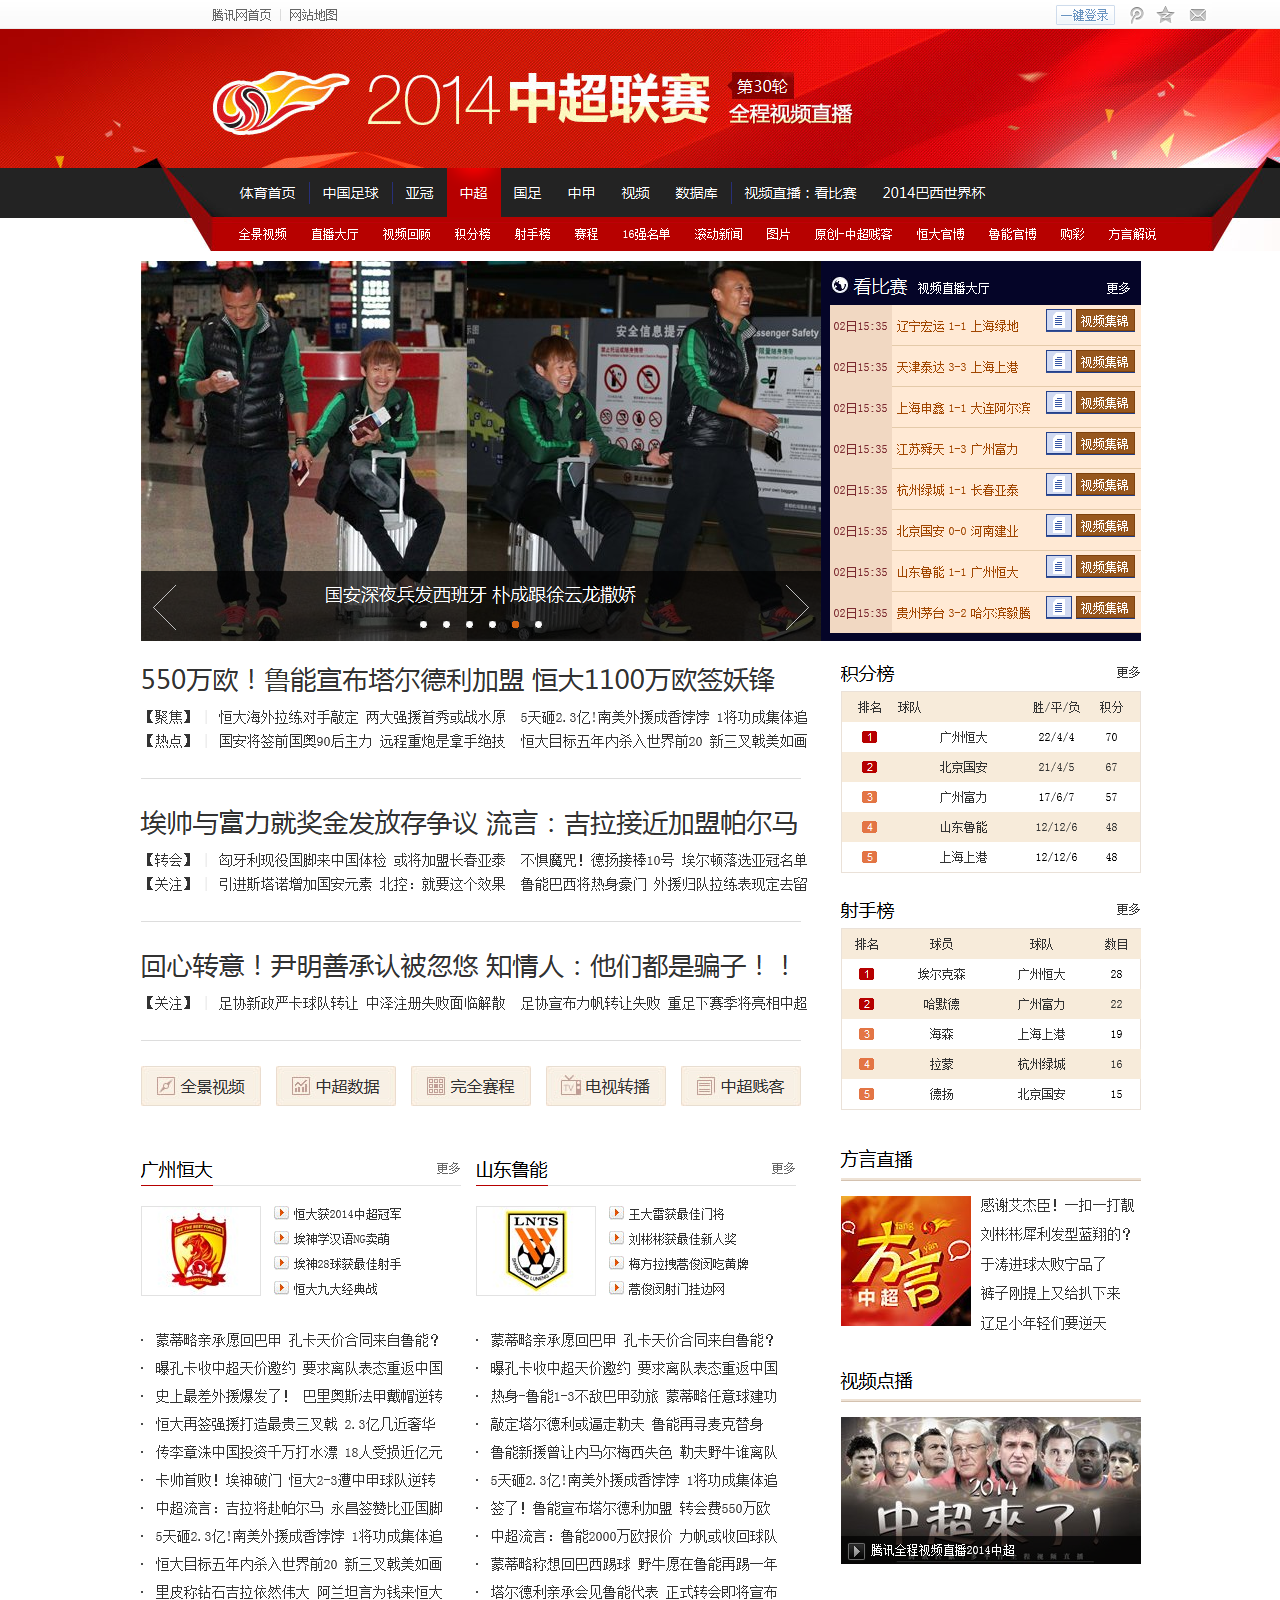
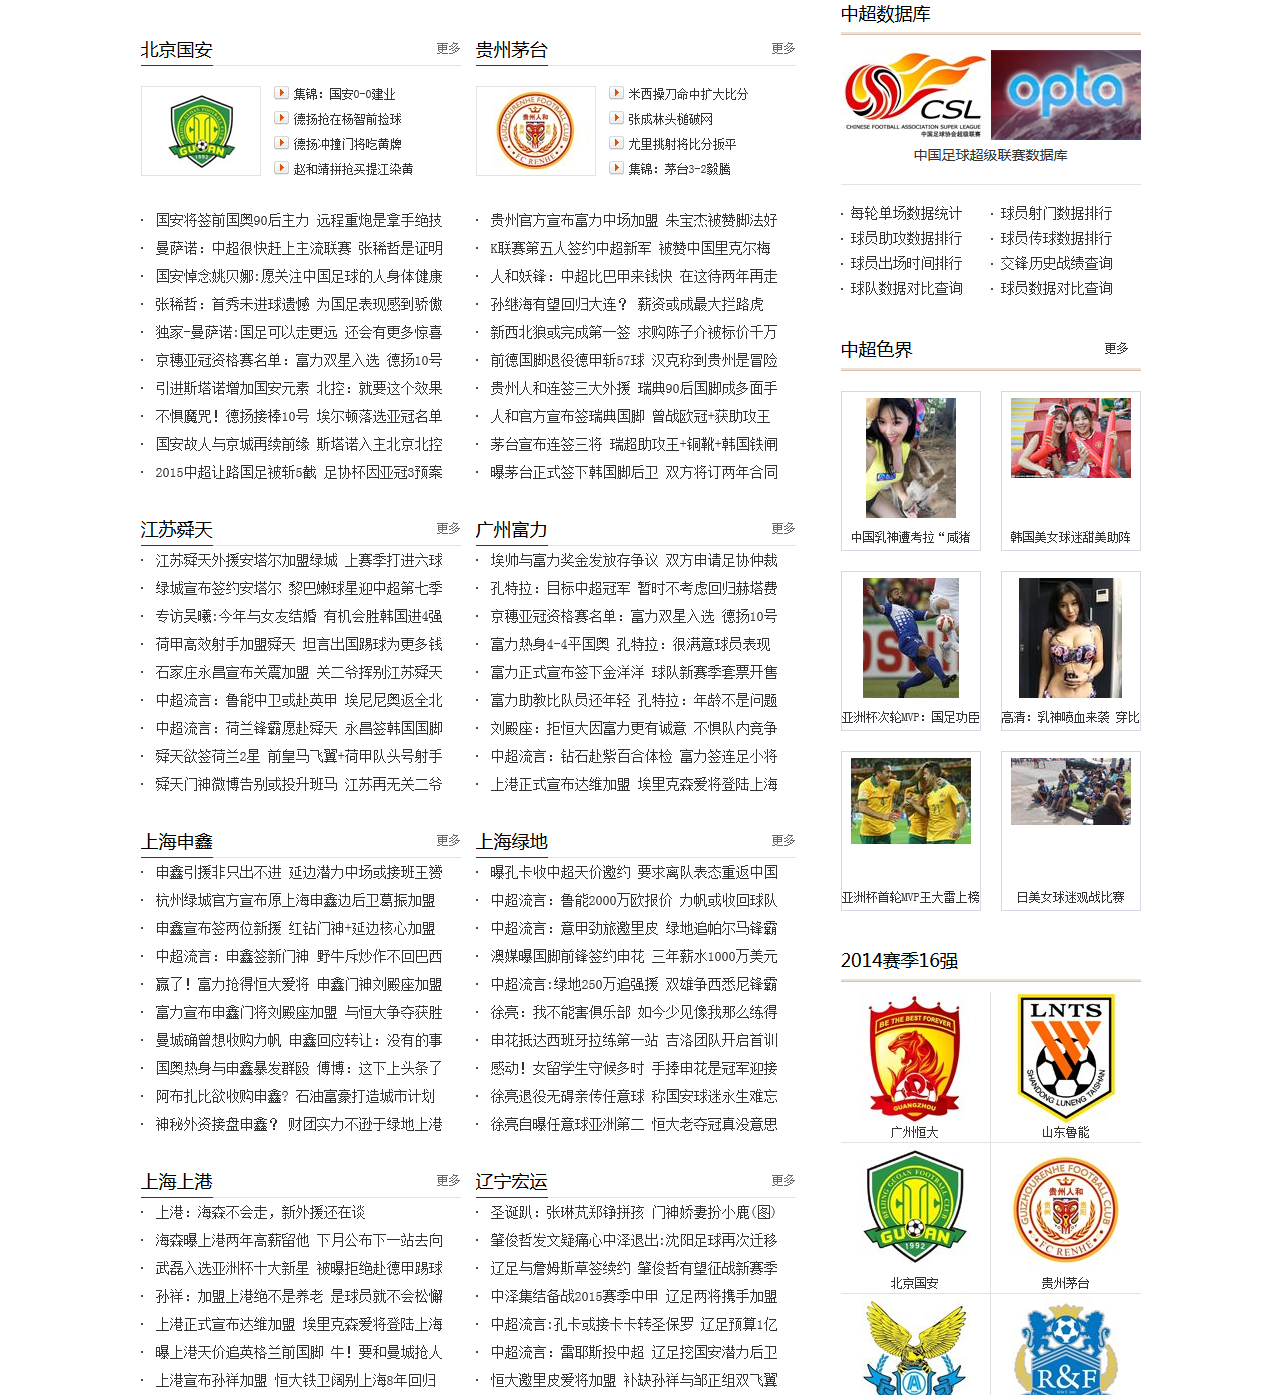
<file: 学习代码/day03-jQuery/09-固定导航案例/index.html>
<!DOCTYPE html>
<html>
  <head lang="en">
    <meta charset="UTF-8" />
    <title></title>
    <style>
      * {
        margin: 0;
        padding: 0;
      }

      img {
        vertical-align: top;
      }

      .main {
        margin: 0 auto;
        width: 1000px;
        padding-top: 10px;
      }

      .fixed {
        position: fixed;
        top: 0;
        left: 0;
      }
    </style>
  </head>
  <body>
    <div class="top" id="topPart">
      <img src="images/top.png" alt="" />
    </div>
    <div class="nav" id="navBar">
      <img src="images/nav.png" alt="" />
    </div>
    <div class="main" id="mainPart">
      <img src="images/main.png" alt="" />
    </div>
    <script src="jquery-1.12.4.js"></script>
    <script>
      $(function () {
        // 需求: 当页面从顶部滚动出去一定的距离(topPart的高度), 给nav添加定位(fixed).然后main继续可以往上滚动
        //1. 监听页面滚动 $(window).scroll()
        $(window).scroll(function () {
          //2. 在事件处理函数中获取页面从顶部滚动出去的距离
          //  获取页面滚动出去的距离
          var distance = $(window).scrollTop()
          // 获取topPart的高度
          var topHeight = $('#topPart').height()

          //3. 判断这个距离是否已经达到了topPart的高度
          if (distance >= topHeight) {
            //4. 如果达到了就给nav添加定位, 如果没有达到还要把fixed移除掉
            $('#navBar').addClass('fixed')
            // 给main加margin-top
            $('#mainPart').css({
              // 值为navBar的高度
              marginTop: $('#navBar').height(),
            })
          } else {
            $('#navBar').removeClass('fixed')
            // 给main加margin-top
            $('#mainPart').css({
              // 值为navBar的高度
              marginTop: 0,
            })
          }

          // 注意: 目前逻辑基本实现,但是存在一个问题.
          // 问题的原因: 因为navBar设置了固定定位,所以脱标了.导致main要往上走,所以看起来,页面跳了一下
          // 解决问题:
          // 当navBar脱标的时候,
          //   给main添加一个margin - top.然后当navBar定位取消的时候,
          //   把margin - top取消掉
        })
      })
    </script>
  </body>
</html>
</file>
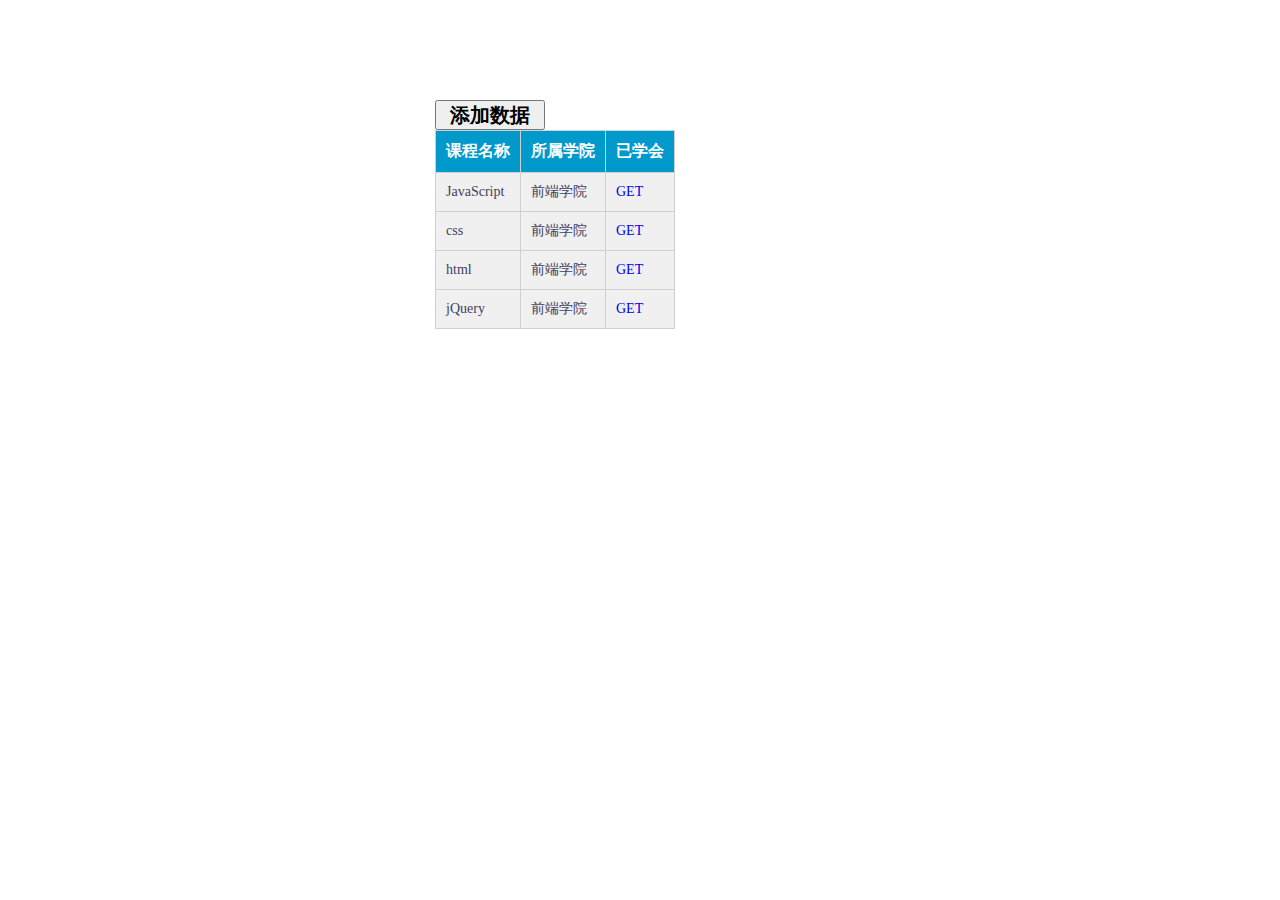
<file: 学习代码/day03-jQuery/11-表格添加删除案例 -利用on优化/index.html>
<!DOCTYPE html>
<html>
  <head lang="en">
    <meta charset="UTF-8" />
    <title></title>
    <link rel="stylesheet" href="checkDemo.css" />
  </head>

  <body>
    <div class="wrap">
      <div>
        <input
          type="button"
          value="添加数据"
          id="j_btnAddData"
          class="btnAdd"
        />
      </div>
      <table>
        <thead>
          <tr>
            <th>课程名称</th>
            <th>所属学院</th>
            <th>已学会</th>
          </tr>
        </thead>
        <tbody id="j_tb">
          <tr>
            <td>JavaScript</td>
            <td>前端学院</td>
            <td><a href="javascript:;" class="get">GET</a></td>
          </tr>
          <tr>
            <td>css</td>
            <td>前端学院</td>
            <td><a href="javascript:;" class="get">GET</a></td>
          </tr>
          <tr>
            <td>html</td>
            <td>前端学院</td>
            <td><a href="javascript:;" class="get">GET</a></td>
          </tr>
          <tr>
            <td>jQuery</td>
            <td>前端学院</td>
            <td><a href="javascript:;" class="get">GET</a></td>
          </tr>
        </tbody>
      </table>
    </div>
    <div id="j_mask" class="mask"></div>
    <div id="j_formAdd" class="form-add">
      <div class="form-add-title">
        <span>添加数据</span>

        <div id="j_hideFormAdd">x</div>
      </div>
      <div class="form-item">
        <label class="lb" for="j_txtLesson">课程名称：</label>
        <input
          class="txt"
          type="text"
          id="j_txtLesson"
          placeholder="请输入课程名称"
        />
      </div>
      <div class="form-item">
        <label class="lb" for="j_txtBelSch">所属学院：</label>
        <input
          class="txt"
          type="text"
          id="j_txtBelSch"
          placeholder="请输入所属学院"
        />
      </div>
      <div class="form-submit">
        <input type="button" value="添加" id="j_btnAdd" />
      </div>
    </div>
    <script src="jquery-1.12.4.js"></script>
    <script>
      $(function () {
        // 需求1: 点击按钮j_btnAddData, 然后让j_mask和j_formAdd展示
        $('#j_btnAddData').click(function () {
          $('#j_mask').show()
          $('#j_formAdd').show()
        })

        // 需求2: 点击添加按钮j_btnAdd,获取课程j_txtLesson以及学院j_txtBelSch的内容,然后根据内容,动态的创建tr和td,添加到j_tb里面
        $('#j_btnAdd').click(function () {
          // 获取课程和学院的值
          // 注意:字符串的trim()方法是去掉两边空格
          var lesson = $('#j_txtLesson').val().trim()
          var belSch = $('#j_txtBelSch').val().trim()

          // 代码的健壮性处理:
          // 1. 判断用户是否输入内容 判断是否是空字符串就可
          // 2. 判断用户是否输入的是空格 直接trim()
          if (!lesson || !belSch) {
            alert('请输入正确的学院名或课程名')
            return
          }

          // 根据课程和学院动态的拼接html格式的字符串tr和td
          var arr = []
          arr.push('<tr>')
          arr.push('<td>' + lesson + '</td>')
          arr.push('<td>' + belSch + '</td>')
          arr.push('<td><a href="javascript:;" class="get">GET</a></td>')
          arr.push('</tr>')
          var htmlStr = arr.join('')
          // 将拼接好的字符串添加到tbody中
          $('#j_tb').append(htmlStr)

          // 添加完毕之后,让j_mask和j_formAdd隐藏
          $('#j_mask').hide()
          $('#j_formAdd').hide()

          // 代码的健壮性处理:
          // 将j_txtLesson和j_txtBelSch的值清空
          $('#j_txtLesson').val('')
          $('#j_txtBelSch').val('')
        })

        // 需求3: 点击j_hideFormAdd,让j_mask和j_formAdd隐藏
        $('#j_hideFormAdd').click(function () {
          $('#j_mask').hide()
          $('#j_formAdd').hide()
        })

        // 需求4: 点击.get,然后删除当前tr
        // console.log($('.get'))
        // 这种处理方式: 有一个问题.就是新增的数据,无法删除.
        // 原因: $('.get')在新增之前就执行了,只有原来的数据,没有新的数据的a标签
        // 所以导致新增的数据的a标签,没有点击事件
        // 解决办法: 使用事件委托(将本来注册给a标签的事件,委托给父级元素)
        // $('.get').click(function () {
        //   $(this).parent().parent().remove()
        // })
        // 这样写还是比较麻烦
        // $('#j_tb').click(function (e) {
        //   // console.log(this)\
        //   // 问题: 如何知道到底要删除谁?
        //   // console.dir(e.target) //可以获取到事件目标
        //   // 判断e.target.nodeName === 'A'并且要有类名get
        //   // $(e.target).hasClass('get')
        //   if (e.target.nodeName === 'A' && $(e.target).hasClass('get')) {
        //     $(e.target).parent().parent().remove()
        //   }
        // })

        $('#j_tb').on('click', 'a.get', function () {
          $(this).parent().parent().remove()
        })
      })
    </script>
  </body>
</html>
</file>
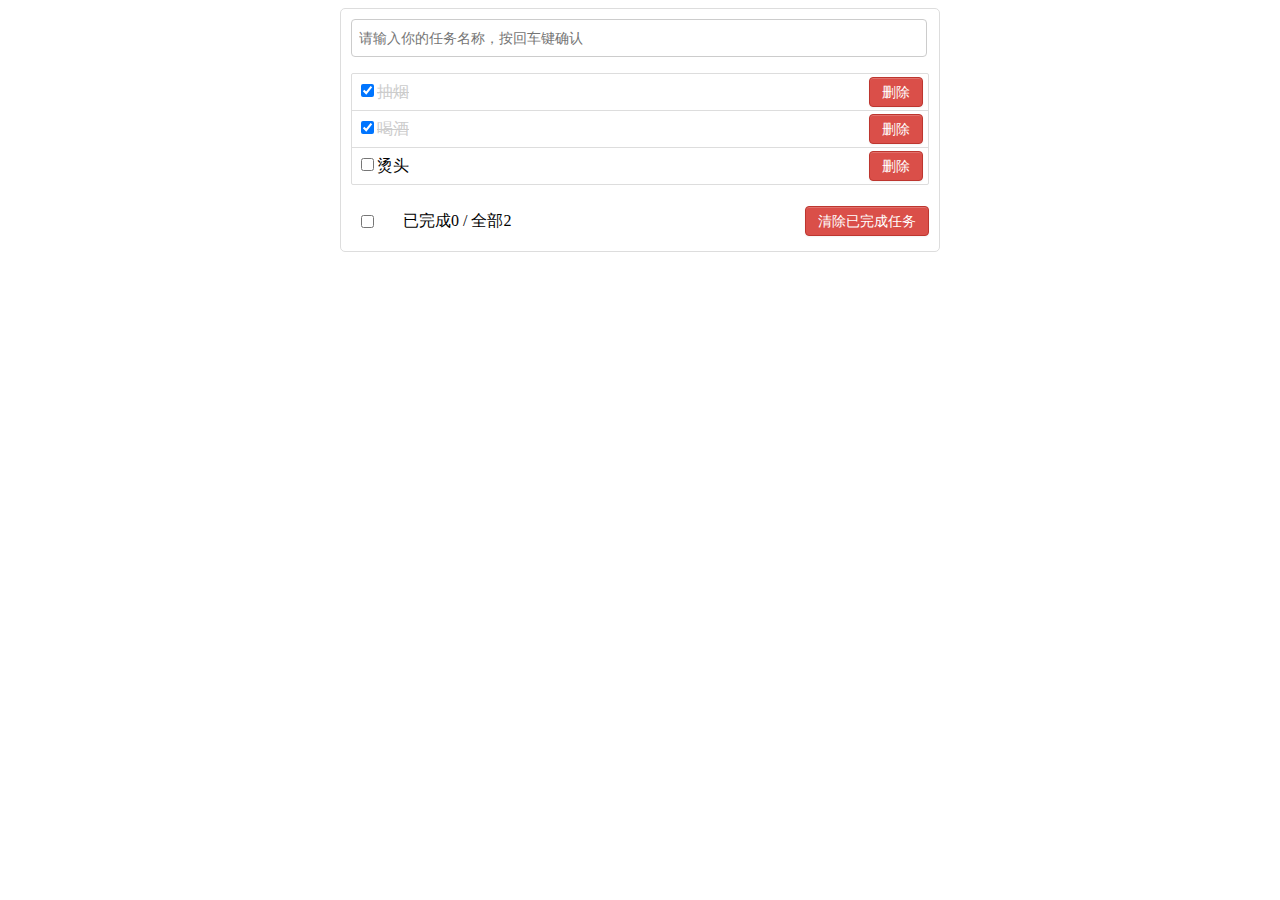
<file: 学习代码/day04-jQuery/05-todos案例01/index.html>
<!DOCTYPE html>
<html lang="en">
  <head>
    <meta charset="utf-8" />
    <title>React App</title>

    <link rel="stylesheet" href="index.css" />
  </head>
  <body>
    <div id="root">
      <div class="todo-container">
        <div class="todo-wrap">
          <div class="todo-header">
            <input type="text" placeholder="请输入你的任务名称，按回车键确认" />
          </div>
          <ul class="todo-main">
            <li>
              <label>
                <input type="checkbox" />
                <span>xxxxx</span>
              </label>
              <button class="btn btn-danger">删除</button>
            </li>
            <li>
              <label>
                <input type="checkbox" />
                <span>yyyy</span>
              </label>
              <button class="btn btn-danger">删除</button>
            </li>
          </ul>
          <div class="todo-footer">
            <label>
              <input type="checkbox" />
            </label>
            <span> <span>已完成0</span> / 全部2 </span>
            <button class="btn btn-danger">清除已完成任务</button>
          </div>
        </div>
      </div>
    </div>
  </body>
  <script src="lib/jquery-1.12.4.js"></script>
  <script src="logic.js"></script>
</html>
</file>
<file: 05-表格增删案例/index.css>
/*base*/

body {
    background: #fff;
}

.btn {
    display: inline-block;
    padding: 4px 12px;
    margin-bottom: 0;
    font-size: 14px;
    line-height: 20px;
    text-align: center;
    vertical-align: middle;
    cursor: pointer;
    box-shadow: inset 0 1px 0 rgba(255, 255, 255, 0.2), 0 1px 2px rgba(0, 0, 0, 0.05);
    border-radius: 4px;
}

.btn-danger {
    color: #fff;
    background-color: #da4f49;
    border: 1px solid #bd362f;
}

.btn-danger:hover {
    color: #fff;
    background-color: #bd362f;
}

.btn:focus {
    outline: none;
}


/*app*/

.todo-container {
    width: 600px;
    margin: 0 auto;
}

.todo-container .todo-wrap {
    padding: 10px;
    border: 1px solid #ddd;
    border-radius: 5px;
}


/*header*/

.todo-header input {
    width: 560px;
    height: 28px;
    font-size: 14px;
    border: 1px solid #ccc;
    border-radius: 4px;
    padding: 4px 7px;
}

.todo-header input:focus {
    outline: none;
    border-color: rgba(82, 168, 236, 0.8);
    box-shadow: inset 0 1px 1px rgba(0, 0, 0, 0.075), 0 0 8px rgba(82, 168, 236, 0.6);
}


/*main*/

.todo-main {
    margin-left: 0px;
    border: 1px solid #ddd;
    border-radius: 2px;
    padding: 0px;
}

.todo-empty {
    height: 40px;
    line-height: 40px;
    border: 1px solid #ddd;
    border-radius: 2px;
    padding-left: 5px;
    margin-top: 10px;
}


/*item*/

li {
    list-style: none;
    height: 36px;
    line-height: 36px;
    padding: 0 5px;
    border-bottom: 1px solid #ddd;
}

li label {
    float: left;
    cursor: pointer;
}

li label li input {
    vertical-align: middle;
    margin-right: 6px;
    position: relative;
    top: -1px;
}

li label span.re {
    color: #ccc;
    text-decoration: line-through;
}

li button {
    float: right;
    display: none;
    margin-top: 3px;
}

li:before {
    content: initial;
}

li:last-child {
    border-bottom: none;
}


/*footer*/

.todo-footer {
    height: 40px;
    line-height: 40px;
    padding-left: 6px;
    margin-top: 5px;
}

.todo-footer label {
    display: inline-block;
    margin-right: 20px;
    cursor: pointer;
}

.todo-footer label input {
    position: relative;
    top: -1px;
    vertical-align: middle;
    margin-right: 5px;
}

.todo-footer button {
    float: right;
    margin-top: 5px;
}


/* h1标签 */

h1 {
    width: 576px;
    height: 500px;
    text-align: center;
}
</file>
<file: 学习代码/day03-jQuery/04-表格添加删除案例/checkDemo.css>
* {
  padding: 0;
  margin: 0;
}

.wrap {
  width: 410px;
  margin: 100px auto 0;
}

table {
  border-collapse: collapse;
  border-spacing: 0;
  border: 1px solid #c0c0c0;
}

th,
td {
  border: 1px solid #d0d0d0;
  color: #404060;
  padding: 10px;
}

th {
  background-color: #09c;
  font: bold 16px "微软雅黑";
  color: #fff;
}

td {
  font: 14px "微软雅黑";
}

td a.get {
  text-decoration: none;
}

a.del:hover {
  text-decoration: underline;
}

tbody tr {
  background-color: #f0f0f0;
}

tbody tr:hover {
  cursor: pointer;
  background-color: #fafafa;
}

.btnAdd {
  width: 110px;
  height: 30px;
  font-size: 20px;
  font-weight: bold;
}

.form-item {
  height: 100%;
  position: relative;
  padding-left: 100px;
  padding-right: 20px;
  margin-bottom: 34px;
  line-height: 36px;
}

.form-item > .lb {
  position: absolute;
  left: 0;
  top: 0;
  display: block;
  width: 100px;
  text-align: right;
}

.form-item > .txt {
  width: 300px;
  height: 32px;
}

.mask {
  position: absolute;
  top: 0px;
  left: 0px;
  width: 100%;
  height: 100%;
  background: #000;
  opacity: 0.15;
  display: none;
}

.form-add {
  position: fixed;
  top: 30%;
  left: 50%;
  margin-left: -197px;
  padding-bottom: 20px;
  background: #fff;
  display: none;
}

.form-add-title {
  background-color: #f7f7f7;
  border-width: 1px 1px 0 1px;
  border-bottom: 0;
  margin-bottom: 15px;
  position: relative;
}

.form-add-title span {
  width: auto;
  height: 18px;
  font-size: 16px;
  font-family: 宋体;
  font-weight: bold;
  color: rgb(102, 102, 102);
  text-indent: 12px;
  padding: 8px 0px 10px;
  margin-right: 10px;
  display: block;
  overflow: hidden;
  text-align: left;
}

.form-add-title div {
  width: 16px;
  height: 20px;
  position: absolute;
  right: 10px;
  top: 6px;
  font-size: 30px;
  line-height: 16px;
  cursor: pointer;
}

.form-submit {
  text-align: center;
}

.form-submit input {
  width: 170px;
  height: 32px;
}
</file>
<file: 学习代码/day03-jQuery/11-表格添加删除案例 -利用on优化/checkDemo.css>
* {
  padding: 0;
  margin: 0;
}

.wrap {
  width: 410px;
  margin: 100px auto 0;
}

table {
  border-collapse: collapse;
  border-spacing: 0;
  border: 1px solid #c0c0c0;
}

th,
td {
  border: 1px solid #d0d0d0;
  color: #404060;
  padding: 10px;
}

th {
  background-color: #09c;
  font: bold 16px "微软雅黑";
  color: #fff;
}

td {
  font: 14px "微软雅黑";
}

td a.get {
  text-decoration: none;
}

a.del:hover {
  text-decoration: underline;
}

tbody tr {
  background-color: #f0f0f0;
}

tbody tr:hover {
  cursor: pointer;
  background-color: #fafafa;
}

.btnAdd {
  width: 110px;
  height: 30px;
  font-size: 20px;
  font-weight: bold;
}

.form-item {
  height: 100%;
  position: relative;
  padding-left: 100px;
  padding-right: 20px;
  margin-bottom: 34px;
  line-height: 36px;
}

.form-item > .lb {
  position: absolute;
  left: 0;
  top: 0;
  display: block;
  width: 100px;
  text-align: right;
}

.form-item > .txt {
  width: 300px;
  height: 32px;
}

.mask {
  position: absolute;
  top: 0px;
  left: 0px;
  width: 100%;
  height: 100%;
  background: #000;
  opacity: 0.15;
  display: none;
}

.form-add {
  position: fixed;
  top: 30%;
  left: 50%;
  margin-left: -197px;
  padding-bottom: 20px;
  background: #fff;
  display: none;
}

.form-add-title {
  background-color: #f7f7f7;
  border-width: 1px 1px 0 1px;
  border-bottom: 0;
  margin-bottom: 15px;
  position: relative;
}

.form-add-title span {
  width: auto;
  height: 18px;
  font-size: 16px;
  font-family: 宋体;
  font-weight: bold;
  color: rgb(102, 102, 102);
  text-indent: 12px;
  padding: 8px 0px 10px;
  margin-right: 10px;
  display: block;
  overflow: hidden;
  text-align: left;
}

.form-add-title div {
  width: 16px;
  height: 20px;
  position: absolute;
  right: 10px;
  top: 6px;
  font-size: 30px;
  line-height: 16px;
  cursor: pointer;
}

.form-submit {
  text-align: center;
}

.form-submit input {
  width: 170px;
  height: 32px;
}
</file>
<file: 学习代码/day04-jQuery/05-todos案例01/index.css>
/*base*/
body {
  background: #fff;
}

.btn {
  display: inline-block;
  padding: 4px 12px;
  margin-bottom: 0;
  font-size: 14px;
  line-height: 20px;
  text-align: center;
  vertical-align: middle;
  cursor: pointer;
  box-shadow: inset 0 1px 0 rgba(255, 255, 255, 0.2),
    0 1px 2px rgba(0, 0, 0, 0.05);
  border-radius: 4px;
}

.btn-danger {
  color: #fff;
  background-color: #da4f49;
  border: 1px solid #bd362f;
}

.btn-danger:hover {
  color: #fff;
  background-color: #bd362f;
}

.btn:focus {
  outline: none;
}

/*app*/
.todo-container {
  width: 600px;
  margin: 0 auto;
}
.todo-container .todo-wrap {
  padding: 10px;
  border: 1px solid #ddd;
  border-radius: 5px;
}

/*header*/
.todo-header input {
  width: 560px;
  height: 28px;
  font-size: 14px;
  border: 1px solid #ccc;
  border-radius: 4px;
  padding: 4px 7px;
}

.todo-header input:focus {
  outline: none;
  border-color: rgba(82, 168, 236, 0.8);
  box-shadow: inset 0 1px 1px rgba(0, 0, 0, 0.075),
    0 0 8px rgba(82, 168, 236, 0.6);
}

/*main*/
.todo-main {
  margin-left: 0px;
  border: 1px solid #ddd;
  border-radius: 2px;
  padding: 0px;
}

.todo-empty {
  height: 40px;
  line-height: 40px;
  border: 1px solid #ddd;
  border-radius: 2px;
  padding-left: 5px;
  margin-top: 10px;
}
/*item*/
li {
  list-style: none;
  height: 36px;
  line-height: 36px;
  padding: 0 5px;
  border-bottom: 1px solid #ddd;
}

li label {
  float: left;
  cursor: pointer;
}

li label li input {
  vertical-align: middle;
  margin-right: 6px;
  position: relative;
  top: -1px;
}

li label span.done {
  color: #ccc;
  text-decoration: line-through;
}

li button {
  float: right;
  display: none;
  margin-top: 3px;
}

li:before {
  content: initial;
}

li:last-child {
  border-bottom: none;
}

/*footer*/
.todo-footer {
  height: 40px;
  line-height: 40px;
  padding-left: 6px;
  margin-top: 5px;
}

.todo-footer label {
  display: inline-block;
  margin-right: 20px;
  cursor: pointer;
}

.todo-footer label input {
  position: relative;
  top: -1px;
  vertical-align: middle;
  margin-right: 5px;
}

.todo-footer button {
  float: right;
  margin-top: 5px;
}
</file>
